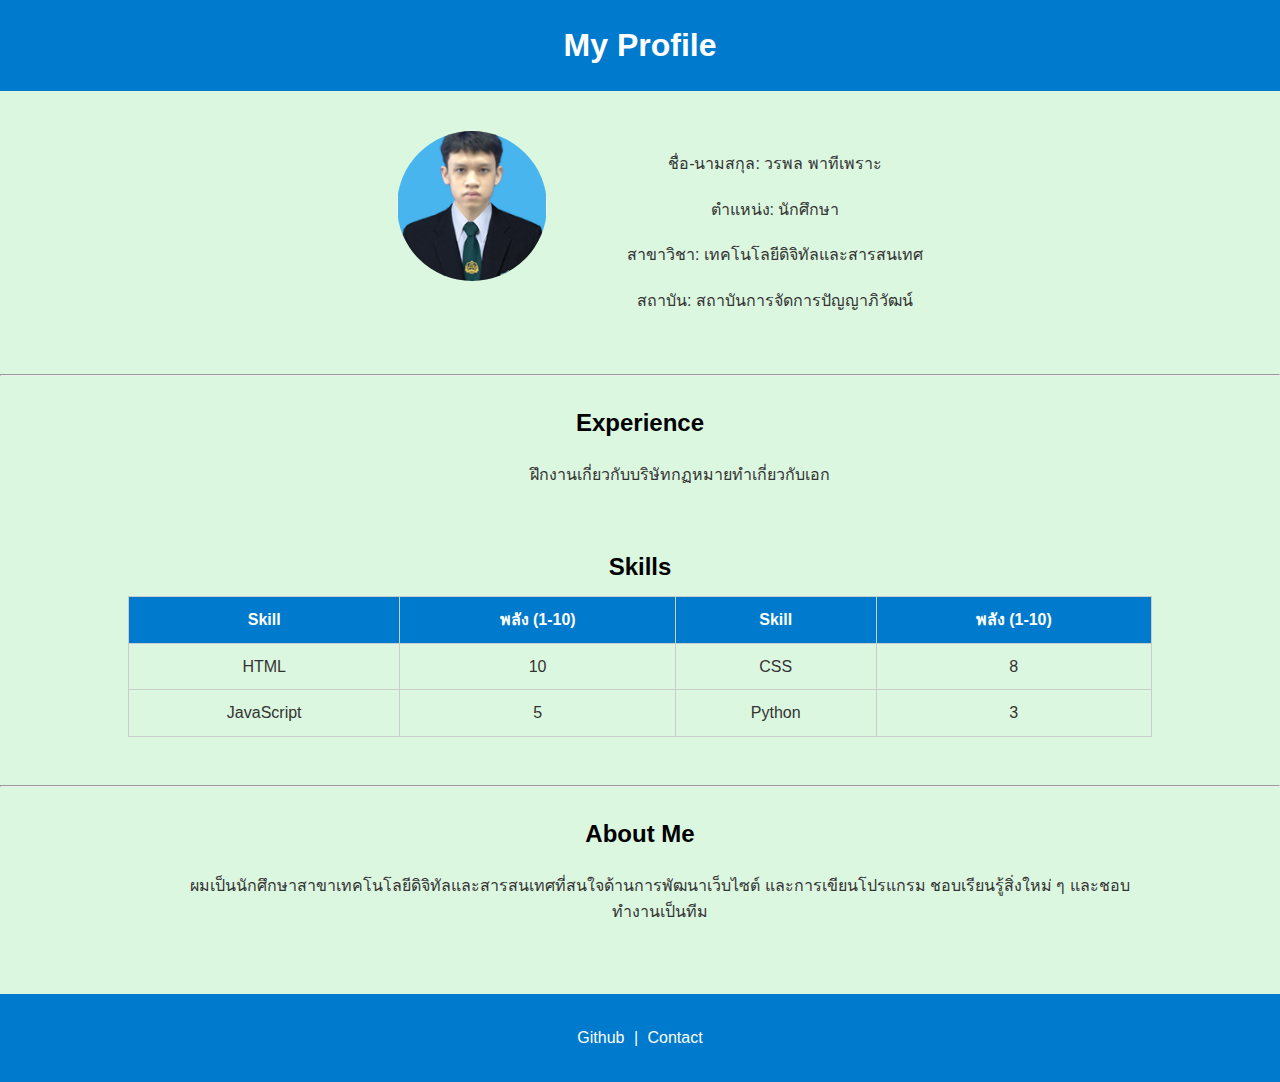
<file: index.html>
<!DOCTYPE html>
<html lang="th">
<head>
  <meta charset="UTF-8">
  <title>My Profile</title>
</head>
<body>
  <header>
    <link rel="stylesheet" href="style.css">
    <h1>My Profile</h1>
  </header>

  <ol>
    <table>
      <tr>
        <td>
          <img src="Profile.png" alt="โปรไฟล์" class="profile-img">
        </td>
        <td class="profile">
          <ol>ชื่อ-นามสกุล: วรพล พาทีเพราะ</ol>
          <ol>ตำแหน่ง: นักศึกษา</ol>
          <ol>สาขาวิชา: เทคโนโลยีดิจิทัลและสารสนเทศ</ol>
          <ol>สถาบัน: สถาบันการจัดการปัญญาภิวัฒน์</ol>
        </td>
      </tr>
    </table>
  </ol>
<hr>
  <section>
    <h2>Experience</h2>
    <ol>
      <ol> ฝึกงานเกี่ยวกับบริษัทกฏหมายทำเกี่ยวกับเอก </ol>
    </ol>
  </section>

  <section>
    <h2>Skills</h2>
    <table class="skill-table">
      <tr>
        <th>Skill</th>
        <th>พลัง (1-10)</th>
        <th>Skill</th>
        <th>พลัง (1-10)</th>
      </tr>
      <tr>
        <td>HTML</td>
        <td>10</td>
        <td>CSS</td>
        <td>8</td>
      </tr>
      <tr>
        <td>JavaScript</td>
        <td>5</td>
        <td>Python</td>
        <td>3</td>
      </tr>
    </table>
  </section>

  <hr>
    <section>
    <h2>About Me</h2>
    <ol>
      ผมเป็นนักศึกษาสาขาเทคโนโลยีดิจิทัลและสารสนเทศที่สนใจด้านการพัฒนาเว็บไซต์
      และการเขียนโปรแกรม ชอบเรียนรู้สิ่งใหม่ ๆ และชอบทำงานเป็นทีม
    </ol>
  </section>

  <footer>
    <p>
      <a href="https://github.com/jxtyaka22546za" target="_blank">Github</a> | 
      <a href="contact.html">Contact</a>
    </p>
  </footer>
</body>
</html>
</file>
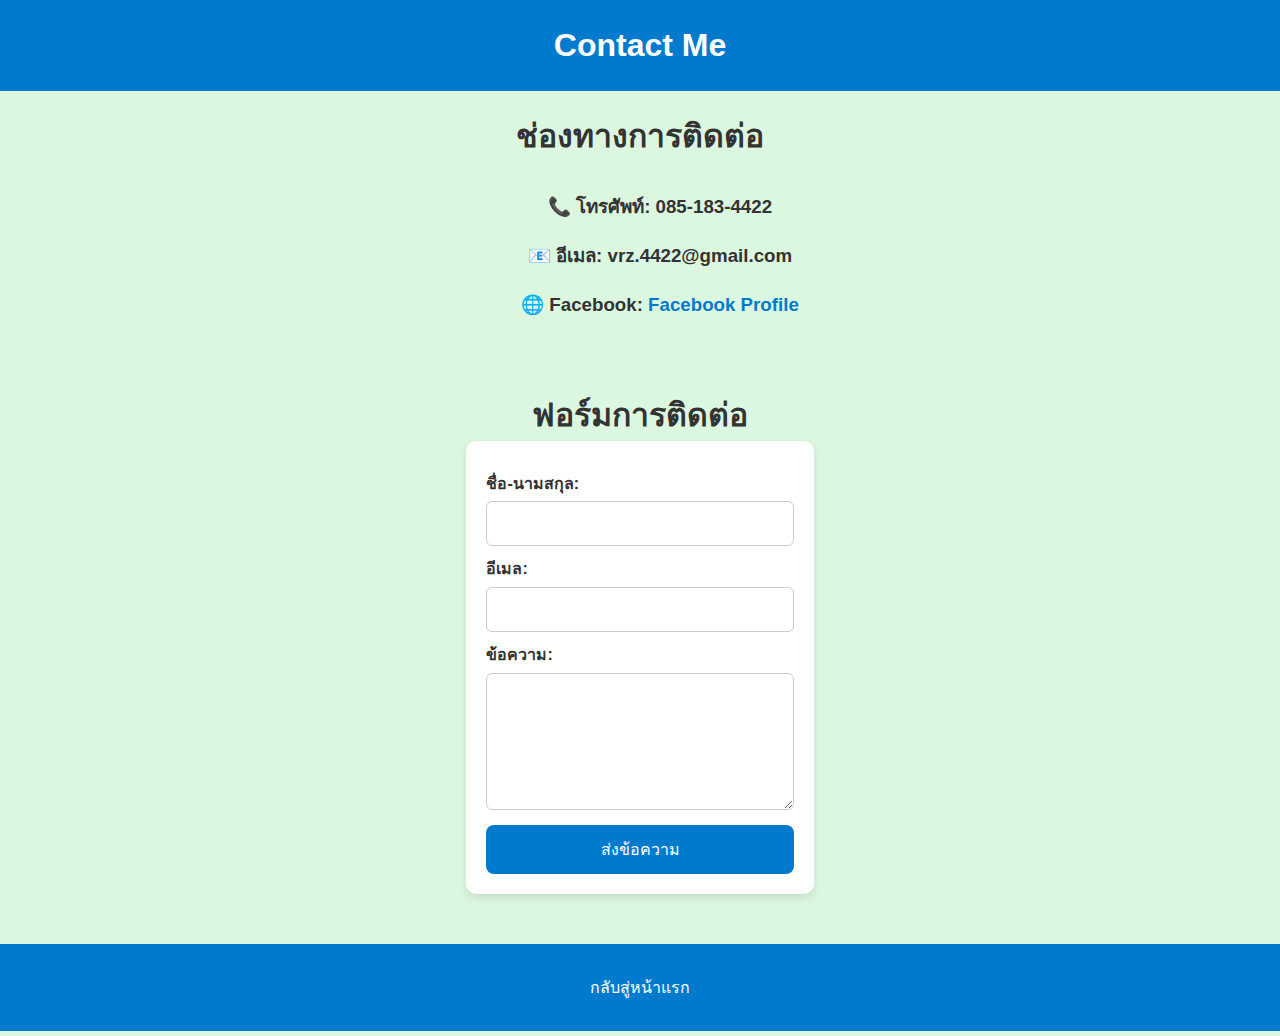
<file: contact.html>
<!DOCTYPE html>
<html lang="th">
<head>
  <meta charset="UTF-8">
  <title>Contact Me</title>
</head>
<body>
  <header>
    <link rel="stylesheet" href="style.css">
    <h1>Contact Me</h1>
  </header>

  <section>
    <h1>ช่องทางการติดต่อ</h1>
    <ul class="contact-list">
      <h3>📞 โทรศัพท์: 085-183-4422</h3>
      <h3>📧 อีเมล: vrz.4422@gmail.com</h3>
      <h3>🌐 Facebook: <a href="https://www.facebook.com/vorapol.pateeproh" target="_blank">Facebook Profile</a></h3>
    </ul>
  </section>

  <section>
    <h1>ฟอร์มการติดต่อ</h1>
    <form action="#" method="post" class="contact-form">
      <label for="name">ชื่อ-นามสกุล:</label>
      <input type="text" id="name" name="name" required>

      <label for="email">อีเมล:</label>
      <input type="email" id="email" name="email" required>

      <label for="message">ข้อความ:</label>
      <textarea id="message" name="message" rows="5" required></textarea>

      <button type="submit">ส่งข้อความ</button>
    </form>
  </section>

  <footer>
    <p>
      <a href="index.html">กลับสู่หน้าแรก</a>
    </p>
  </footer>
</body>
</html>
</file>
<file: style.css>
body {
  font-family: "Tahoma", sans-serif;
  margin: 0;
  padding: 0;
  background-color: #dcf7e0;
  color: #333;
  line-height: 1.6;
}

header {
  background: #007acc;
  color: #fff;
  padding: 20px 0;
  text-align: center;
}

.profile-img {
  width: 150px;
  height: 150px;
  border-radius: 100%; 
  object-fit: cover;
}

table {
  margin: 20px auto;
  border-collapse: collapse;
}

td {
  padding: 20px 20px;
  vertical-align: top;
}

.profile p {
  margin: 5px 0;
}
section {
  width: 80%;
  margin: auto;
  padding: 20px 0;
}
h2 {
  color: #000000;
  margin: auto;
  text-align: center;
}
ol {
  text-align: center;
  margin: 20px auto;
}
th{
  text-align: center;
  margin: 10px;
}
.skill-table {
  width: 100%;
  border-collapse: collapse;
  margin-top: 10px;
}
.skill-table th,
.skill-table td {
  border: 1px solid #ccc;
  padding: 10px;
  text-align: center;
}

.skill-table th {
  background: #007acc;
  color: white;
}
footer {
  text-align: center;
  padding: 15px;
  background: #007acc;
  color: #fff;
  margin-top: 30px;
}

footer a {
  color: #ffffff;
  text-decoration: none;
  margin: 0 5px;
}

footer a:hover {
  text-decoration: underline;
}
.contact-list {
  text-align: center;
  margin: 30px auto;
  width: 60%;
}

.contact-list li {
  margin: 8px 0;
  font-size: 16px;
}

.contact-list a {
  color: #007acc;
  text-decoration: none;
}

.contact-list a:hover {
  text-decoration: underline;
}
.contact-form {
  display: flex;
  flex-direction: column;
  width: 30%;
  margin: auto;
  background: #fff;
  padding: 20px;
  border-radius: 10px;
  box-shadow: 0 4px 8px rgba(0,0,0,0.1);
}

.contact-form label {
  margin: 10px 0 5px 0;
  font-weight: bold;
}

.contact-form input,
.contact-form textarea {
  padding: 10px;
  border: 1px solid #ccc;
  border-radius: 6px;
  font-size: 20px;
}

.contact-form button {
  margin-top: 15px;
  padding: 12px;
  background: #007acc;
  color: white;
  border: none;
  border-radius: 8px;
  font-size: 16px;
  cursor: pointer;
}

.contact-form button:hover {
  background: #005f99;
}
h1 {
  margin: auto;
  text-align: center;
}
</file>
